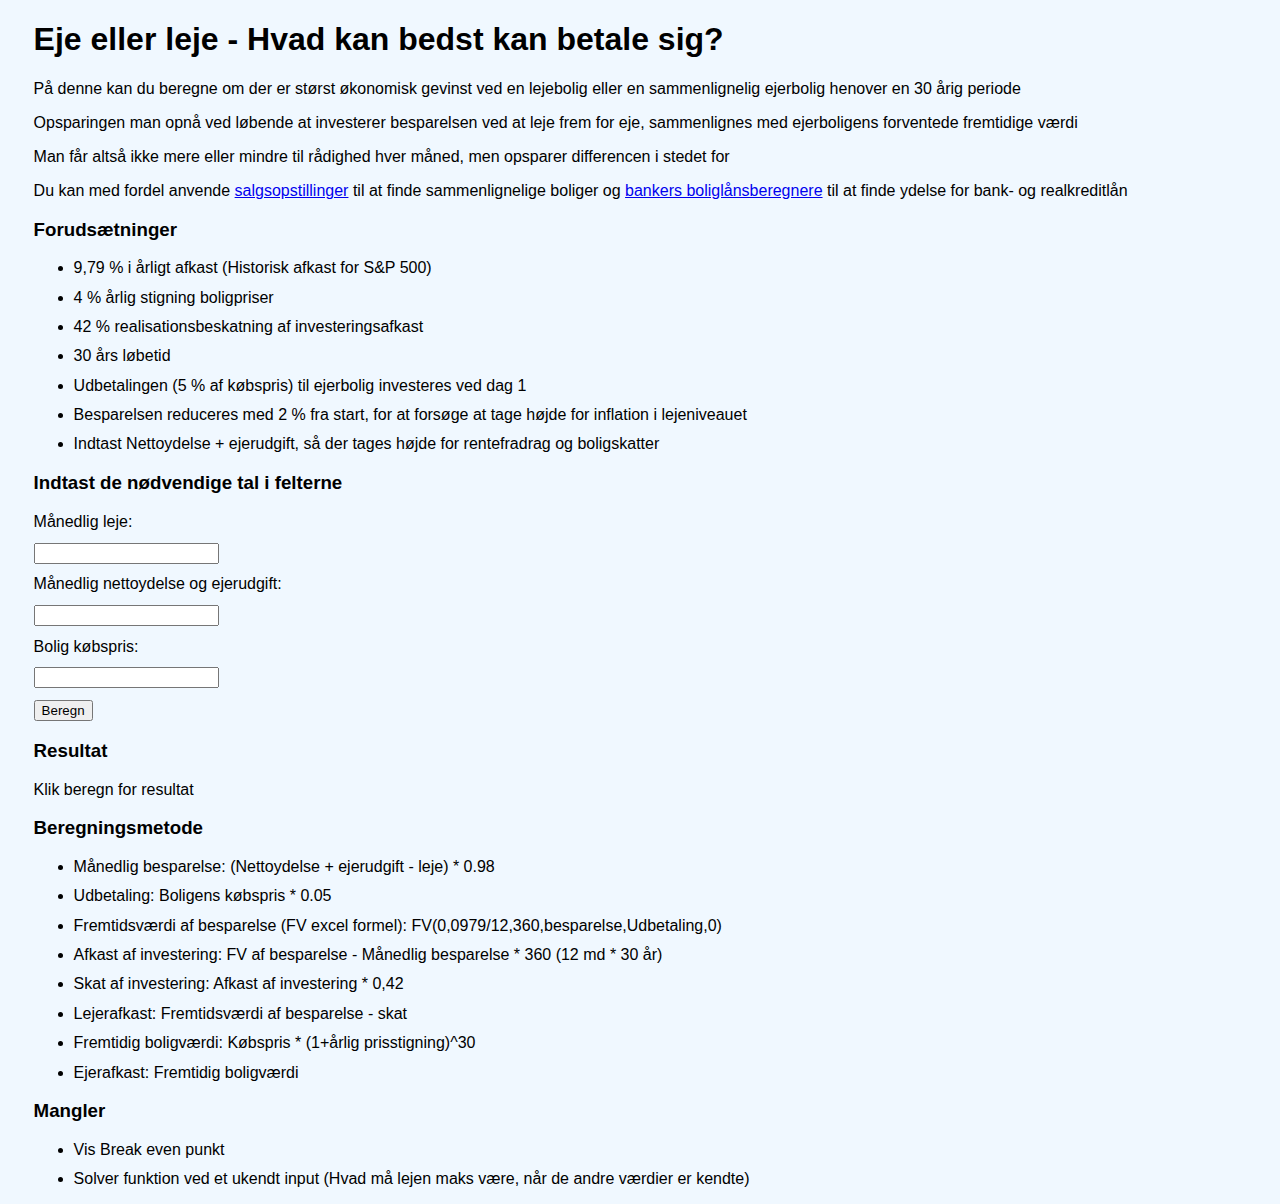
<file: index.html>
<!DOCTYPE html>
<html lang="en">
<head><meta charset="utf-8"><meta name="viewport" content="width=device-width, initial-scale=1.0"><meta http-equiv="X-UA-Compatible" content="ie=edge">
	<title>Køb eller lej bolig</title>
	<link href="IkkeSaaGrim.css" rel="stylesheet" />
</head>
<body>


<h1>Eje eller leje - Hvad kan bedst kan betale sig?</h1>

<p>På denne kan du beregne om der er størst økonomisk gevinst ved en lejebolig
eller en sammenlignelig ejerbolig henover en 30 årig periode</p>
<p>Opsparingen man opnå ved løbende at investerer besparelsen ved at leje frem for eje, 
sammenlignes med ejerboligens forventede fremtidige værdi </p>
<p>Man får altså ikke mere eller mindre til rådighed hver måned, men opsparer differencen i stedet for</p>
<p>Du kan med fordel anvende <a href="https://www.boligsiden.dk/">salgsopstillinger</a> til at finde sammenlignelige boliger
og <a href="https://www.nykredit.dk/dit-liv/bolig/boligberegnere/beregn-lan-til-ny-bolig/">bankers boliglånsberegnere</a>
til at finde ydelse for bank- og realkreditlån</p>

<!-- <p>Formålet med siden, er at der i denne beregning tages højde for, at man investerer de penge man spare ved at bo i en lejebolig, 
som er billigere end en sammenlignelig ejerbolig. Andre lignende beregnere på nettet tager ikke højde for dette. 
Præmisen er at man placerer differencen mellem udgift til leje og udgift til køb i aktier
og der beregnes så hvor man kan forvente det største afkast efter 30 år.</p> -->

<h3>Forudsætninger</h3>

<ul>
	<!-- <li>Formålet er at beregne forventede afkast, så det antages du har økonomi, til at købe en tilsvarende ejerbolig</li> København som om -->
	<!-- <li>Din månedlige besparelse ved en lejebolig, investeres i aktier</li> -->
	<li>9,79 % i årligt afkast (Historisk afkast for S&P 500)</li>
	<li>4 % årlig stigning boligpriser</li>
	<li>42 % realisationsbeskatning af investeringsafkast</li>
	<li>30 års løbetid</li>
	<li>Udbetalingen (5 % af købspris) til ejerbolig investeres ved dag 1</li>
	<li>Besparelsen reduceres med 2 % fra start, for at forsøge at tage højde for inflation i lejeniveauet</li>
	<li>Indtast Nettoydelse + ejerudgift, så der tages højde for rentefradrag og boligskatter</li>
</ul>


<h3>Indtast de nødvendige tal i felterne</h3>

<form method="post"><label for="leje">Månedlig leje:</label><br />
<input id="leje" name="leje" type="text" /><br />
<label for="ejer">Månedlig nettoydelse og ejerudgift:</label><br />
<input id="ejer" name="ejer" type="text" /><br />
<label for="værdi">Bolig købspris:</label><br />
<input id="værdi" name="værdi" type="text" /><br />
<!-- <label for="tilbagebetaling">Total tilbagebetaling boligkøb:</label><br />
<input id="tilbagebetaling" name="tilbagebetaling" type="text" /><br /> -->
<button id="knap" type="button">Beregn</button></form>

<h3 id ="result">Resultat</h3>

<p id="test">Klik beregn for resultat</p>

<h3>Beregningsmetode</h3>

<ul>
	<li>Månedlig besparelse: (Nettoydelse + ejerudgift - leje) * 0.98</li>
	<li>Udbetaling: Boligens købspris * 0.05</li>
	<li>Fremtidsværdi af besparelse (FV excel formel): FV(0,0979/12,360,besparelse,Udbetaling,0)</li>
	<li>Afkast af investering: FV af besparelse - Månedlig besparelse * 360 (12 md * 30 år)</li>
	<li>Skat af investering: Afkast af investering * 0,42</li>
	<li>Lejerafkast: Fremtidsværdi af besparelse - skat</li>
	<li>Fremtidig boligværdi: Købspris * (1+årlig prisstigning)^30</li>
	<li>Ejerafkast: Fremtidig boligværdi<!--  - Tilbagebetaling --></li>
</ul>

<h3>Mangler</h3>

<ul>
	<li>Vis Break even punkt</li>
	<li>Solver funktion ved et ukendt input (Hvad må lejen maks være, når de andre værdier er kendte)</li>
</ul>
<script src="index.js"></script></body>
</html>
</file>
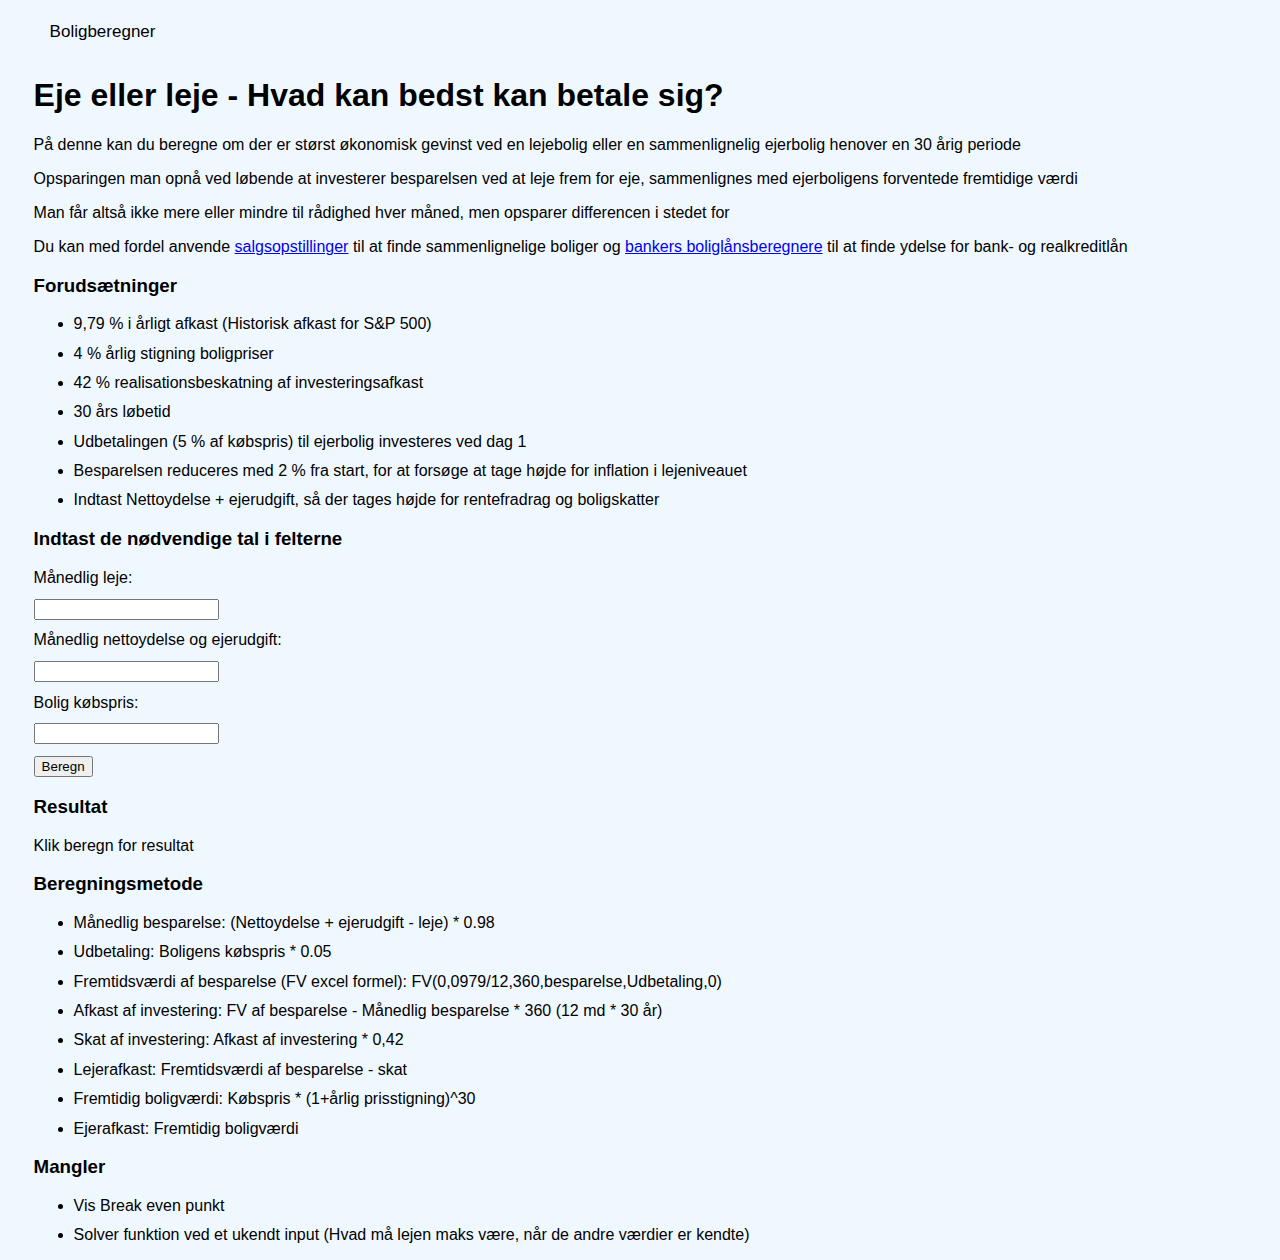
<file: bolig.html>
<!DOCTYPE html>
<html lang="en">
<head><meta charset="utf-8"><meta name="viewport" content="width=device-width, initial-scale=1.0"><meta http-equiv="X-UA-Compatible" content="ie=edge">
	<title>Køb eller lej bolig</title>
	<link href="IkkeSaaGrim.css" rel="stylesheet" />
</head>
<body>
	<div class="topnav">
		<a href="bolig.html">Boligberegner</a>
	</div> 

<h1>Eje eller leje - Hvad kan bedst kan betale sig?</h1>

<p>På denne kan du beregne om der er størst økonomisk gevinst ved en lejebolig
eller en sammenlignelig ejerbolig henover en 30 årig periode</p>
<p>Opsparingen man opnå ved løbende at investerer besparelsen ved at leje frem for eje, 
sammenlignes med ejerboligens forventede fremtidige værdi </p>
<p>Man får altså ikke mere eller mindre til rådighed hver måned, men opsparer differencen i stedet for</p>
<p>Du kan med fordel anvende <a href="https://www.boligsiden.dk/">salgsopstillinger</a> til at finde sammenlignelige boliger
og <a href="https://www.nykredit.dk/dit-liv/bolig/boligberegnere/beregn-lan-til-ny-bolig/">bankers boliglånsberegnere</a>
til at finde ydelse for bank- og realkreditlån</p>

<!-- <p>Formålet med siden, er at der i denne beregning tages højde for, at man investerer de penge man spare ved at bo i en lejebolig, 
som er billigere end en sammenlignelig ejerbolig. Andre lignende beregnere på nettet tager ikke højde for dette. 
Præmisen er at man placerer differencen mellem udgift til leje og udgift til køb i aktier
og der beregnes så hvor man kan forvente det største afkast efter 30 år.</p> -->

<h3>Forudsætninger</h3>

<ul>
	<!-- <li>Formålet er at beregne forventede afkast, så det antages du har økonomi, til at købe en tilsvarende ejerbolig</li> København som om -->
	<!-- <li>Din månedlige besparelse ved en lejebolig, investeres i aktier</li> -->
	<li>9,79 % i årligt afkast (Historisk afkast for S&P 500)</li>
	<li>4 % årlig stigning boligpriser</li>
	<li>42 % realisationsbeskatning af investeringsafkast</li>
	<li>30 års løbetid</li>
	<li>Udbetalingen (5 % af købspris) til ejerbolig investeres ved dag 1</li>
	<li>Besparelsen reduceres med 2 % fra start, for at forsøge at tage højde for inflation i lejeniveauet</li>
	<li>Indtast Nettoydelse + ejerudgift, så der tages højde for rentefradrag og boligskatter</li>
</ul>


<h3>Indtast de nødvendige tal i felterne</h3>

<form method="post"><label for="leje">Månedlig leje:</label><br />
<input id="leje" name="leje" type="text" /><br />
<label for="ejer">Månedlig nettoydelse og ejerudgift:</label><br />
<input id="ejer" name="ejer" type="text" /><br />
<label for="værdi">Bolig købspris:</label><br />
<input id="værdi" name="værdi" type="text" /><br />
<!-- <label for="tilbagebetaling">Total tilbagebetaling boligkøb:</label><br />
<input id="tilbagebetaling" name="tilbagebetaling" type="text" /><br /> -->
<button id="knap" type="button">Beregn</button></form>

<h3 id ="result">Resultat</h3>

<p id="test">Klik beregn for resultat</p>

<h3>Beregningsmetode</h3>

<ul>
	<li>Månedlig besparelse: (Nettoydelse + ejerudgift - leje) * 0.98</li>
	<li>Udbetaling: Boligens købspris * 0.05</li>
	<li>Fremtidsværdi af besparelse (FV excel formel): FV(0,0979/12,360,besparelse,Udbetaling,0)</li>
	<li>Afkast af investering: FV af besparelse - Månedlig besparelse * 360 (12 md * 30 år)</li>
	<li>Skat af investering: Afkast af investering * 0,42</li>
	<li>Lejerafkast: Fremtidsværdi af besparelse - skat</li>
	<li>Fremtidig boligværdi: Købspris * (1+årlig prisstigning)^30</li>
	<li>Ejerafkast: Fremtidig boligværdi<!--  - Tilbagebetaling --></li>
</ul>

<h3>Mangler</h3>

<ul>
	<li>Vis Break even punkt</li>
	<li>Solver funktion ved et ukendt input (Hvad må lejen maks være, når de andre værdier er kendte)</li>
</ul>
<script src="index.js"></script></body>
</html>
</file>
<file: IkkeSaaGrim.css>
body{
    background-color: aliceblue;
    font-family: Arial, Helvetica, sans-serif;
    padding-left: 2%;
    padding-right: 5%;
}

input{
   margin-top: 1%;
   margin-bottom: 1%;
}

li{
    margin-top: 1%;
    margin-bottom: 1%;
}
.topnav {
    opacity: 1;
    overflow: hidden;
  }
  
  /* Style the links inside the navigation bar */
  .topnav a {
    float: left;
    color:black;
    text-align: center;
    padding: 14px 16px;
    text-decoration: none;
    font-size: 17px;
    font-family: Arial, Helvetica, sans-serif;
  }
  
  /* Change the color of links on hover */
  .topnav a:hover {
    background-color: #ddd;
    color: black;
  }
</file>
